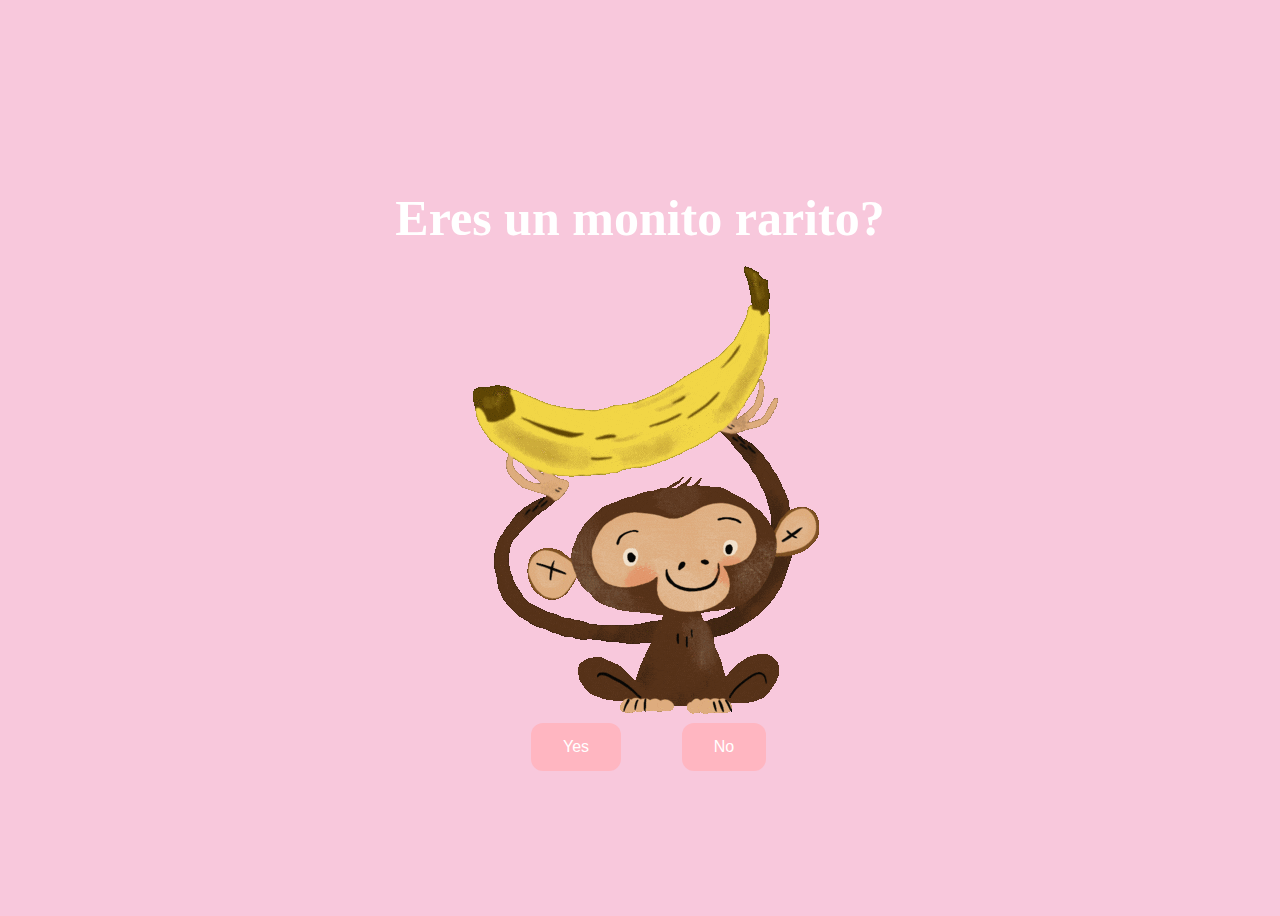
<file: index.html>
<!DOCTYPE html>
<html lang="en">
    <head>
        <link rel="stylesheet" href="./style/css/styles.css">
        
    </head> 
    <body>
        <div class="container">
            <div >
                <h1 class = "header_text">Eres un monito rarito?</h1>
            </div>
            <div class="gif_container">
                <img src="style/images/mono.gif" alt="Cute animated illustration">
            </div>
            <div class = "buttons">
                <button class="btn" id = "yesButton" onclick="nextPage()">Yes</button>
                <button class="btn" id="noButton" onmouseover="moveButton()">No</button>
                <script>
                    function nextPage() {
                        window.location.href = "yes.html";
                    }
                    
                    function moveButton() {
                        var x = Math.random() * (window.innerWidth - document.getElementById('noButton').offsetWidth);
                        var y = Math.random() * (window.innerHeight - document.getElementById('noButton').offsetHeight);
                        document.getElementById('noButton').style.left = `${x}px`;
                        document.getElementById('noButton').style.top = `${y}px`;
                    }
                </script> 
            </div>
        </div>
       
    </body> 
</html>
</file>
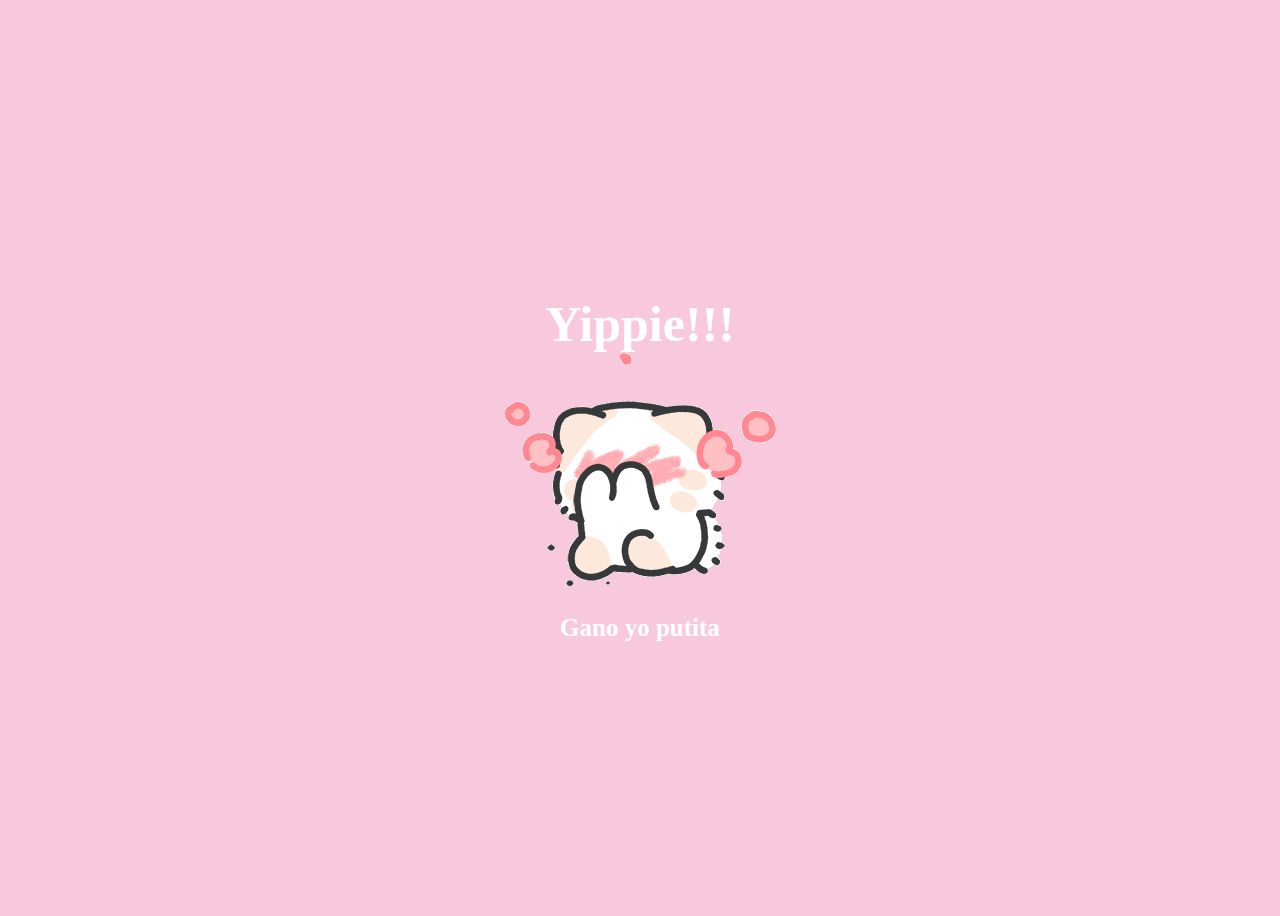
<file: yes.html>
<!DOCTYPE html>
<html lang="en">
    <head>
        <link rel="stylesheet" href="./style/css/yes_styles.css">
        
    </head> 
    <body>
        <div class="container">
            <div >
                <h1 class = "header_text">Yippie!!! </h1>
            </div>
            <div class="gif_container">
                <img src="./style/images/cute-cat.gif" alt="Cute animated illustration">
            </div>
            <p class = "text"> Gano yo putita</p>
        </div>
       
    </body> 
</html>
</file>
<file: style/css/styles.css>
body {
    display: flex;
    justify-content: center;
    align-items: center;
    height: 100vh;
    background-color: #F8C8DC;
}

/* Position the "No" button absolutely within body */
#noButton {
    position: absolute;
    margin-left: 150px;
    transition: 0.5s;
    /* Smooth movement */
}

#yesButton {
    position: absolute;
    margin-right: 150px;
    /* Smooth movement */
}

.header_text {
    font-family: 'Nunito';
    font-size: 50px;
    font-weight: bold;
    color: white;
    text-align: center;
    margin-top: 20px;
    margin-bottom: 0px;
}

.buttons {
    display: flex;
    flex-direction: row;
    justify-content: center;
    align-items: center;
    margin-top: 20px;
    margin-left: 20px;
    /* optional: adds some space between the buttons */
}

.btn {
    background-color: #FFB6C1;
    color: white;
    padding: 15px 32px;
    text-align: center;
    display: inline-block;
    font-size: 16px;
    margin: 4px 2px;
    cursor: pointer;
    border: none;
    border-radius: 12px;
    transition: background-color 0.3s ease;
}

.btn:hover {
    background-color: #FAF9F6;
}

.gif_container {
    display: flex;
    justify-content: center;
    align-items: center;
}
</file>
<file: style/css/yes_styles.css>
body {
    display: flex;
    justify-content: center;
    align-items: center;
    height: 100vh;
    background-color: #F8C8DC;
}

/* Position the "No" button absolutely within body */
#noButton {
    position: absolute;
    margin-left: 150px;
    transition: 0.5s;
    /* Smooth movement */
}

#yesButton {
    position: absolute;
    margin-right: 150px;
    /* Smooth movement */
}

.header_text {
    font-family: 'Nunito';
    font-size: 50px;
    font-weight: bold;
    color: white;
    text-align: center;
    margin-top: 20px;
    margin-bottom: 0px;
}

.text {
    font-family: 'Nunito';
    font-size: 25px;
    font-weight: bold;
    color: white;
    text-align: center;
    margin-top: 20px;
    margin-bottom: 0px;
}

.buttons {
    display: flex;
    flex-direction: row;
    justify-content: center;
    align-items: center;
    margin-top: 20px;
    margin-left: 20px;
    /* optional: adds some space between the buttons */
}

.btn {
    background-color: #FFB6C1;
    color: white;
    padding: 15px 32px;
    text-align: center;
    display: inline-block;
    font-size: 16px;
    margin: 4px 2px;
    cursor: pointer;
    border: none;
    border-radius: 12px;
    transition: background-color 0.3s ease;
}

.btn:hover {
    background-color: #FAF9F6;
}

.gif_container {
    display: flex;
    justify-content: center;
    align-items: center;
}
</file>
